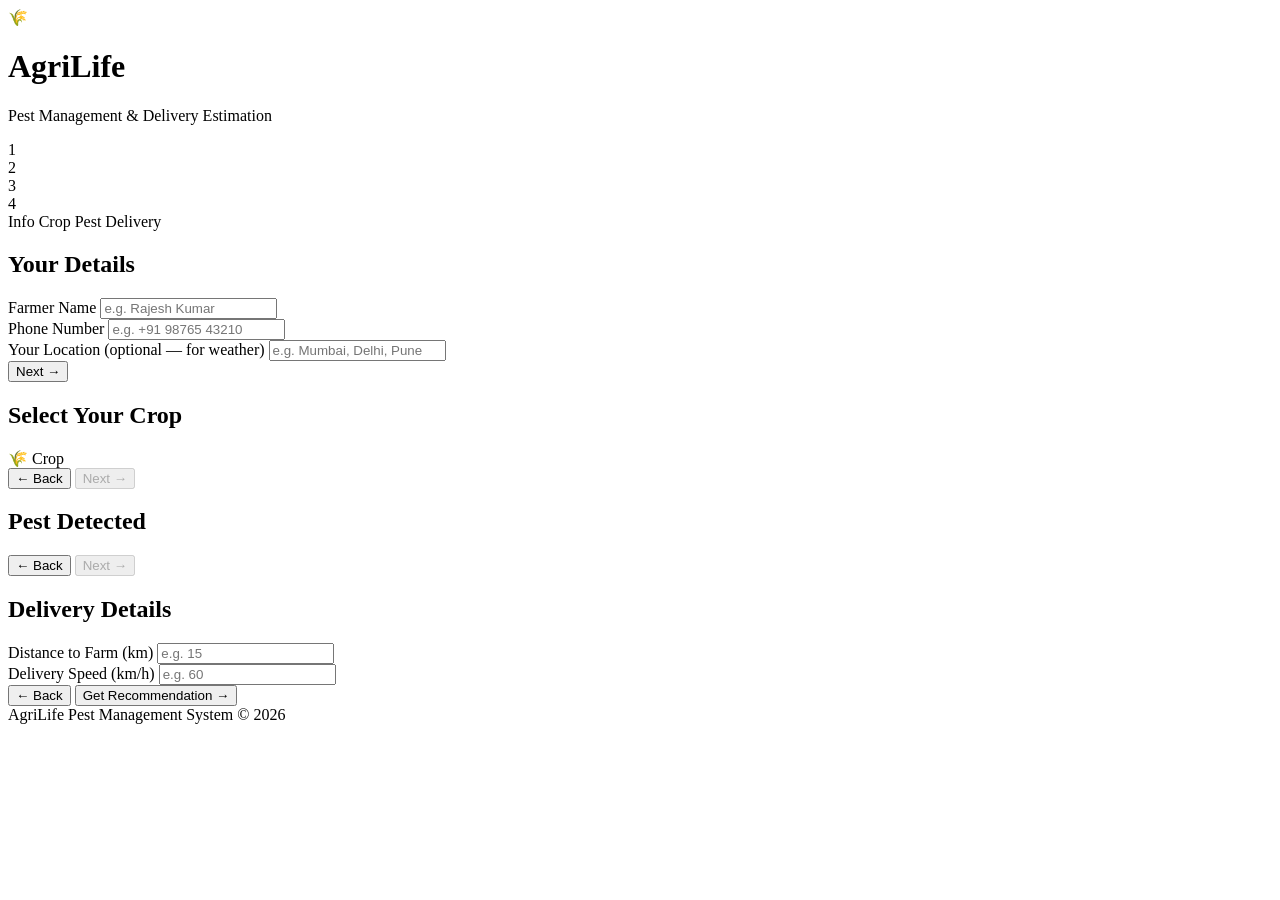
<file: src/main/resources/templates/index.html>
<!DOCTYPE html>
<html lang="en" xmlns:th="http://www.thymeleaf.org">
<head>
    <meta charset="UTF-8">
    <meta name="viewport" content="width=device-width, initial-scale=1.0">
    <title>AgriLife — Pest Management System</title>
    <link rel="stylesheet" th:href="@{/style.css}">
</head>
<body>
    <header>
        <span class="logo">🌾</span>
        <div>
            <h1>AgriLife</h1>
            <p class="tagline">Pest Management &amp; Delivery Estimation</p>
        </div>
    </header>

    <main>
        <div class="card">

            <!-- Progress Bar -->
            <div class="progress-wrapper">
                <div class="steps-row">
                    <div class="progress-step">
                        <div class="step-dot active" id="dot-1">1</div>
                    </div>
                    <div class="step-line" id="line-1"></div>
                    <div class="progress-step">
                        <div class="step-dot" id="dot-2">2</div>
                    </div>
                    <div class="step-line" id="line-2"></div>
                    <div class="progress-step">
                        <div class="step-dot" id="dot-3">3</div>
                    </div>
                    <div class="step-line" id="line-3"></div>
                    <div class="progress-step">
                        <div class="step-dot" id="dot-4">4</div>
                    </div>
                </div>
                <div class="labels-row">
                    <span class="step-label">Info</span>
                    <span class="step-label">Crop</span>
                    <span class="step-label">Pest</span>
                    <span class="step-label">Delivery</span>
                </div>
            </div>

            <form th:action="@{/recommend}" th:object="${farmerForm}" method="post" id="wizard-form">

                <!-- Hidden fields populated by JS -->
                <input type="hidden" name="cropName" id="hidden-cropName">
                <input type="hidden" name="pestName" id="hidden-pestName">

                <!-- Step 1: Farmer Info -->
                <div class="wizard-panel active" id="step-1">
                    <h2>Your Details</h2>
                    <div class="form-group">
                        <label for="name">Farmer Name</label>
                        <input type="text" id="name" th:field="*{name}"
                               placeholder="e.g. Rajesh Kumar" required>
                    </div>
                    <div class="form-group">
                        <label for="phone">Phone Number</label>
                        <input type="tel" id="phone" th:field="*{phone}"
                               placeholder="e.g. +91 98765 43210" required>
                    </div>
                    <div class="form-group">
                        <label for="location">Your Location <span class="optional-label">(optional — for weather)</span></label>
                        <input type="text" id="location" th:field="*{location}"
                               placeholder="e.g. Mumbai, Delhi, Pune">
                    </div>
                    <div class="wizard-nav">
                        <button type="button" class="btn-next" onclick="if(validateStep1()) goStep(2);">Next →</button>
                    </div>
                </div>

                <!-- Step 2: Crop Selection -->
                <div class="wizard-panel" id="step-2">
                    <h2>Select Your Crop</h2>
                    <div class="crop-grid" id="crop-grid">
                        <div th:each="crop : ${crops}"
                             class="crop-card"
                             role="button"
                             tabindex="0"
                             th:attr="data-crop=${crop.name}"
                             onclick="selectCrop(this)"
                             onkeydown="if(event.key==='Enter'||event.key===' '){event.preventDefault();selectCrop(this);}">
                            <span class="crop-emoji" th:text="${crop.emoji}">🌾</span>
                            <span class="crop-name" th:text="${crop.name}">Crop</span>
                        </div>
                    </div>
                    <div class="wizard-nav">
                        <button type="button" class="btn-back" onclick="goStep(1)">← Back</button>
                        <button type="button" class="btn-next" id="next-2" disabled onclick="goStep(3)">Next →</button>
                    </div>
                </div>

                <!-- Step 3: Pest Selection -->
                <div class="wizard-panel" id="step-3">
                    <h2>Pest Detected</h2>
                    <div class="pest-grid" id="pest-grid"></div>
                    <div class="wizard-nav">
                        <button type="button" class="btn-back" onclick="goStep(2)">← Back</button>
                        <button type="button" class="btn-next" id="next-3" disabled onclick="goStep(4)">Next →</button>
                    </div>
                </div>

                <!-- Step 4: Delivery -->
                <div class="wizard-panel" id="step-4">
                    <h2>Delivery Details</h2>
                    <div class="form-row">
                        <div class="form-group">
                            <label for="distance">Distance to Farm (km)</label>
                            <input type="number" id="distance" th:field="*{distance}"
                                   min="0" step="0.1" placeholder="e.g. 15" required>
                        </div>
                        <div class="form-group">
                            <label for="speed">Delivery Speed (km/h)</label>
                            <input type="number" id="speed" th:field="*{speed}"
                                   min="1" step="0.1" placeholder="e.g. 60" required>
                        </div>
                    </div>
                    <div class="wizard-nav">
                        <button type="button" class="btn-back" onclick="goStep(3)">← Back</button>
                        <button type="submit" class="btn-next">Get Recommendation →</button>
                    </div>
                </div>

            </form>
        </div>
    </main>

    <footer>
        AgriLife Pest Management System &copy; 2026
    </footer>

    <script th:inline="javascript">
        const cropPestMap = /*[[${cropPestMap}]]*/ {};
        const pestPhotoMap = /*[[${pestPhotoMap}]]*/ {};

        let currentStep = 1;
        let selectedCrop = null;
        let selectedPest = null;

        function validateStep1() {
            const name = document.getElementById('name').value.trim();
            const phone = document.getElementById('phone').value.trim();
            return name.length > 0 && phone.length > 0;
        }

        function goStep(n) {
            document.getElementById('step-' + currentStep).classList.remove('active');
            currentStep = n;
            document.getElementById('step-' + n).classList.add('active');
            updateProgress();
            if (n === 3) buildPestGrid();
        }

        function updateProgress() {
            for (let i = 1; i <= 4; i++) {
                const dot = document.getElementById('dot-' + i);
                dot.classList.remove('active', 'done');
                if (i < currentStep) dot.classList.add('done');
                if (i === currentStep) dot.classList.add('active');
            }
            for (let i = 1; i <= 3; i++) {
                const line = document.getElementById('line-' + i);
                line.classList.toggle('done', i < currentStep);
            }
        }

        function selectCrop(el) {
            document.querySelectorAll('.crop-card').forEach(c => c.classList.remove('selected'));
            el.classList.add('selected');
            selectedCrop = el.dataset.crop;
            document.getElementById('hidden-cropName').value = selectedCrop;
            document.getElementById('next-2').disabled = false;
            selectedPest = null;
            document.getElementById('hidden-pestName').value = '';
        }

        function buildPestGrid() {
            const grid = document.getElementById('pest-grid');
            grid.innerHTML = '';
            const pests = cropPestMap[selectedCrop] || [];
            pests.forEach(function(pest) {
                const photoUrl = pestPhotoMap[pest] || '';
                const card = document.createElement('div');
                card.className = 'pest-card';
                card.dataset.pest = pest;
                card.onclick = function() { selectPest(this); };
                card.setAttribute('role', 'button');
                card.setAttribute('tabindex', '0');
                card.addEventListener('keydown', function(e) {
                    if (e.key === 'Enter' || e.key === ' ') { e.preventDefault(); selectPest(this); }
                });
                const img = document.createElement('img');
                img.setAttribute('src', photoUrl);
                img.setAttribute('alt', pest);
                img.onerror = function() { this.style.display = 'none'; };

                const span = document.createElement('span');
                span.className = 'pest-card-name';
                span.textContent = pest.replace(/\b\w/g, c => c.toUpperCase());

                card.appendChild(img);
                card.appendChild(span);
                grid.appendChild(card);
            });
            document.getElementById('next-3').disabled = true;
        }

        function selectPest(el) {
            document.querySelectorAll('.pest-card').forEach(c => c.classList.remove('selected'));
            el.classList.add('selected');
            selectedPest = el.dataset.pest;
            document.getElementById('hidden-pestName').value = selectedPest;
            document.getElementById('next-3').disabled = false;
        }
    </script>
</body>
</html>
</file>
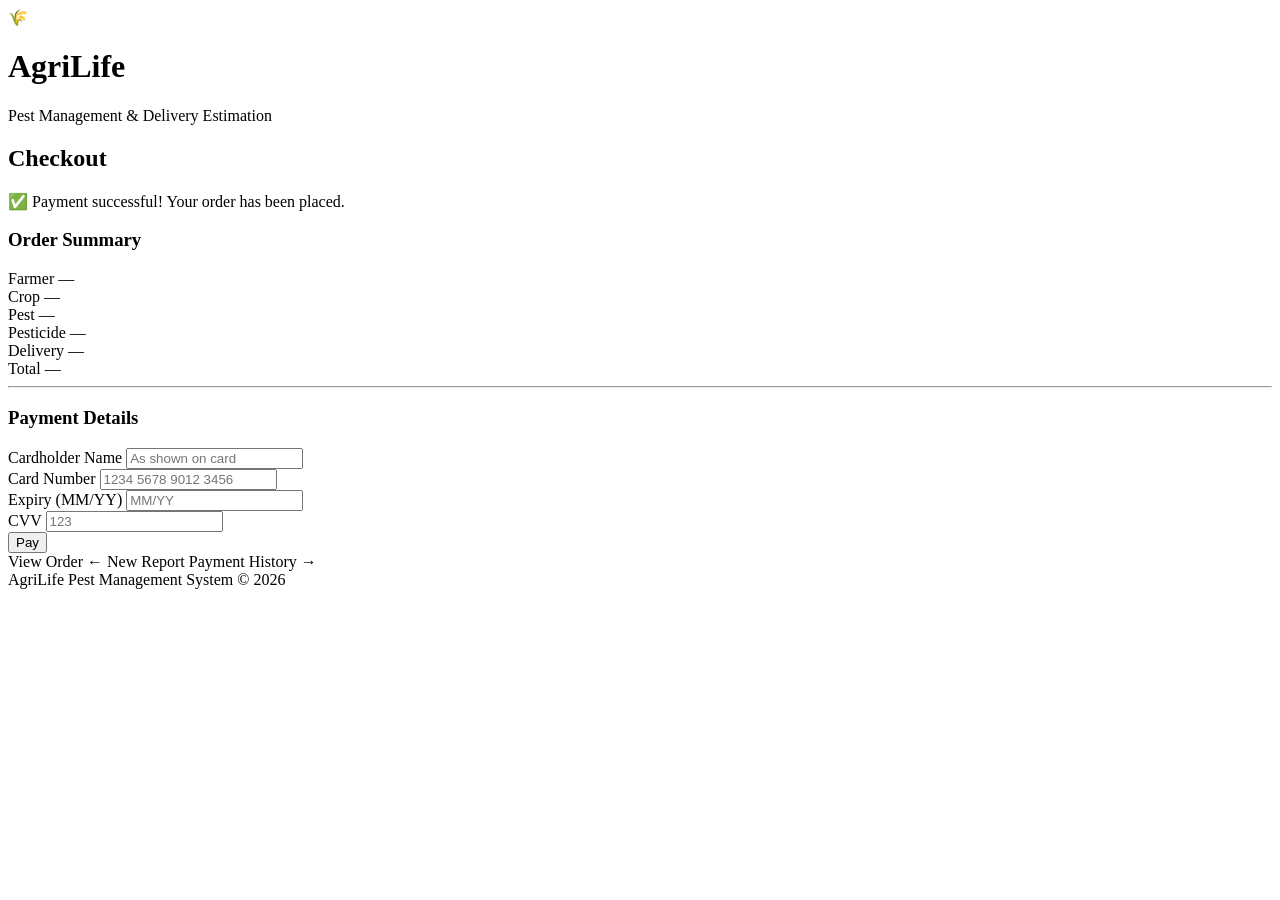
<file: src/main/resources/templates/checkout.html>
<!DOCTYPE html>
<html lang="en" xmlns:th="http://www.thymeleaf.org">
<head>
    <meta charset="UTF-8">
    <meta name="viewport" content="width=device-width, initial-scale=1.0">
    <title>AgriLife — Checkout</title>
    <link rel="stylesheet" th:href="@{/style.css}">
</head>
<body>
    <header>
        <span class="logo">🌾</span>
        <div>
            <h1>AgriLife</h1>
            <p class="tagline">Pest Management &amp; Delivery Estimation</p>
        </div>
    </header>

    <main>
        <div class="card">
            <h2>Checkout</h2>

            <!-- Success banner -->
            <div class="success-banner" th:if="${success}">
                ✅ Payment successful! Your order has been placed.
            </div>

            <!-- Order Summary -->
            <div class="checkout-section">
                <h3 class="checkout-section-title">Order Summary</h3>
                <div class="order-line">
                    <span class="order-label">Farmer</span>
                    <span class="order-value" th:text="${report.farmerName}">—</span>
                </div>
                <div class="order-line">
                    <span class="order-label">Crop</span>
                    <span class="order-value" th:text="${report.cropName}">—</span>
                </div>
                <div class="order-line">
                    <span class="order-label">Pest</span>
                    <span class="order-value" th:text="${report.pestName}">—</span>
                </div>
                <div class="order-line">
                    <span class="order-label" th:text="${report.pesticide}">Pesticide</span>
                    <span class="order-value" th:text="'₹' + ${#numbers.formatDecimal(pesticidePrice, 1, 0)}">—</span>
                </div>
                <div class="order-line">
                    <span class="order-label" th:text="'Delivery (' + ${report.distance} + ' km)'">Delivery</span>
                    <span class="order-value" th:text="'₹' + ${#numbers.formatDecimal(deliveryCost, 1, 0)}">—</span>
                </div>
                <div class="order-total-line">
                    <span class="order-label">Total</span>
                    <span class="order-total-value" th:text="'₹' + ${#numbers.formatDecimal(total, 1, 0)}">—</span>
                </div>
            </div>

            <hr class="divider">

            <!-- Payment Form -->
            <div class="checkout-section" th:if="${!success}">
                <h3 class="checkout-section-title">Payment Details</h3>
                <form th:action="@{/checkout}" method="post">
                    <input type="hidden" name="reportId" th:value="${report.id}">

                    <div class="form-group">
                        <label for="cardholderName">Cardholder Name</label>
                        <input type="text" id="cardholderName" name="cardholderName"
                               placeholder="As shown on card" required>
                    </div>

                    <div class="form-group">
                        <label for="cardNumber">Card Number</label>
                        <input type="text" id="cardNumber" name="cardNumber"
                               placeholder="1234 5678 9012 3456" maxlength="19" required>
                    </div>

                    <div class="form-row">
                        <div class="form-group">
                            <label for="expiry">Expiry (MM/YY)</label>
                            <input type="text" id="expiry" name="expiry"
                                   placeholder="MM/YY" maxlength="5" required>
                        </div>
                        <div class="form-group">
                            <label for="cvv">CVV</label>
                            <input type="text" id="cvv" name="cvv"
                                   placeholder="123" maxlength="3" required>
                        </div>
                    </div>

                    <button type="submit" class="btn-primary"
                            th:text="'Pay ₹' + ${#numbers.formatDecimal(total, 1, 0)}">
                        Pay
                    </button>
                </form>
            </div>

            <div class="checkout-nav">
                <a th:href="@{/checkout(reportId=${report.id},success=true)}" class="btn-secondary"
                   th:if="${success}">View Order</a>
                <a th:href="@{/}" class="report-history-link">← New Report</a>
                <a th:href="@{/payments}" class="report-history-link">Payment History →</a>
            </div>
        </div>
    </main>

    <footer>
        AgriLife Pest Management System &copy; 2026
    </footer>
</body>
</html>
</file>
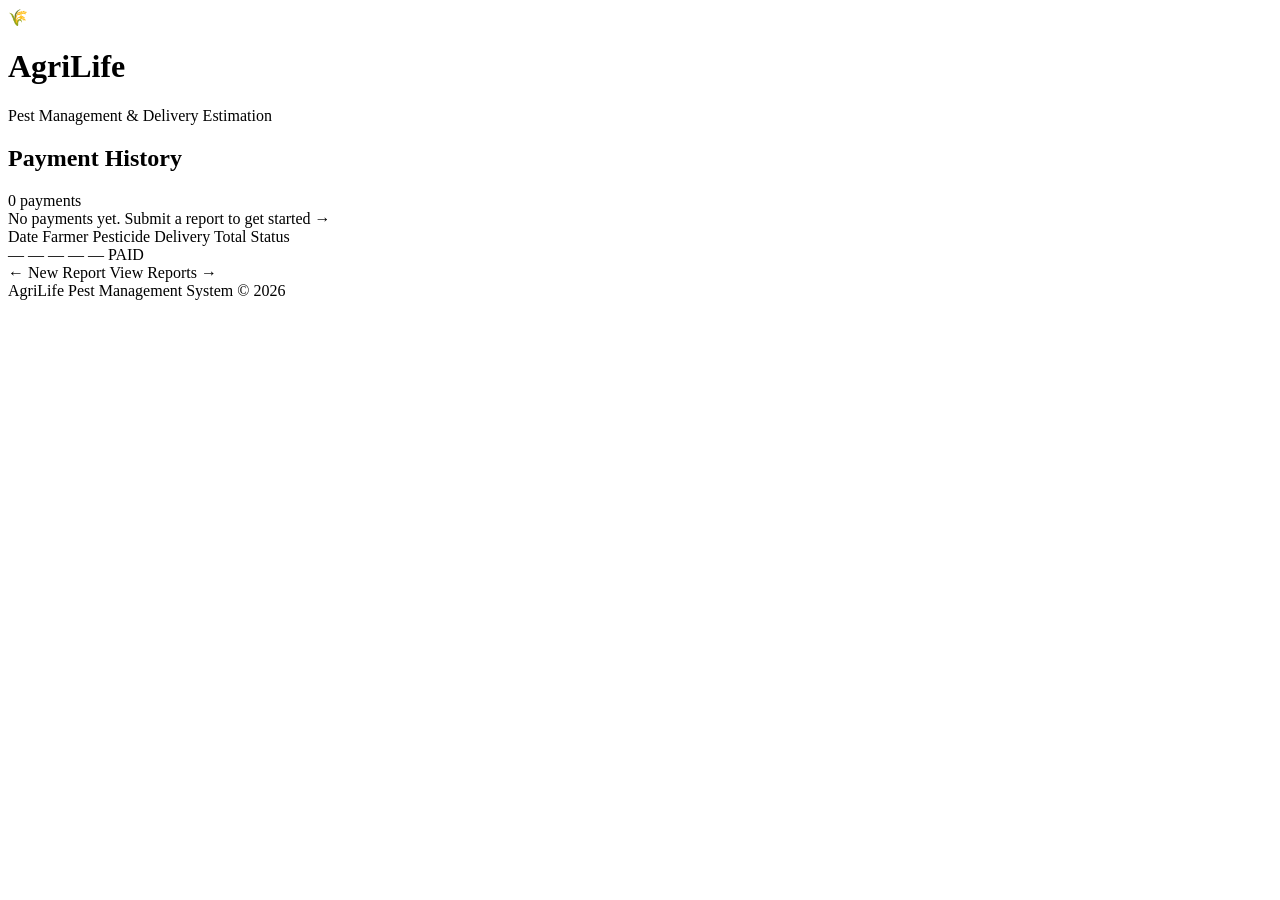
<file: src/main/resources/templates/payments.html>
<!DOCTYPE html>
<html lang="en" xmlns:th="http://www.thymeleaf.org">
<head>
    <meta charset="UTF-8">
    <meta name="viewport" content="width=device-width, initial-scale=1.0">
    <title>AgriLife — Payment History</title>
    <link rel="stylesheet" th:href="@{/style.css}">
</head>
<body>
    <header>
        <span class="logo">🌾</span>
        <div>
            <h1>AgriLife</h1>
            <p class="tagline">Pest Management &amp; Delivery Estimation</p>
        </div>
    </header>

    <main>
        <div class="card">
            <div class="report-title-row">
                <h2>Payment History</h2>
                <span class="report-count"
                      th:text="${payments.size()} + (${payments.size()} == 1 ? ' payment' : ' payments')">
                    0 payments
                </span>
            </div>

            <!-- Empty state -->
            <div th:if="${payments.isEmpty()}" class="report-empty">
                No payments yet.
                <a th:href="@{/}">Submit a report to get started →</a>
            </div>

            <!-- Payments table -->
            <div th:if="${!payments.isEmpty()}" class="report-table">
                <div class="report-header-row payments-header-row">
                    <span>Date</span>
                    <span>Farmer</span>
                    <span>Pesticide</span>
                    <span>Delivery</span>
                    <span>Total</span>
                    <span>Status</span>
                </div>
                <div th:each="p, stat : ${payments}"
                     th:classappend="${stat.even} ? 'even' : ''"
                     class="report-row payments-row">
                    <div class="report-row-summary payments-row-summary">
                        <span th:text="${#temporals.format(p.paidAt, 'dd MMM yyyy')}">—</span>
                        <span th:text="${p.farmerName}">—</span>
                        <span th:text="${p.pesticide}">—</span>
                        <span th:text="'₹' + ${#numbers.formatDecimal(p.deliveryCost, 1, 0)}">—</span>
                        <span class="order-total-value" th:text="'₹' + ${#numbers.formatDecimal(p.total, 1, 0)}">—</span>
                        <span class="paid-badge" th:text="${p.status}">PAID</span>
                    </div>
                </div>
            </div>

            <a th:href="@{/}" class="btn-secondary">← New Report</a>
            <a th:href="@{/reports}" class="report-history-link">View Reports →</a>
        </div>
    </main>

    <footer>
        AgriLife Pest Management System &copy; 2026
    </footer>
</body>
</html>
</file>
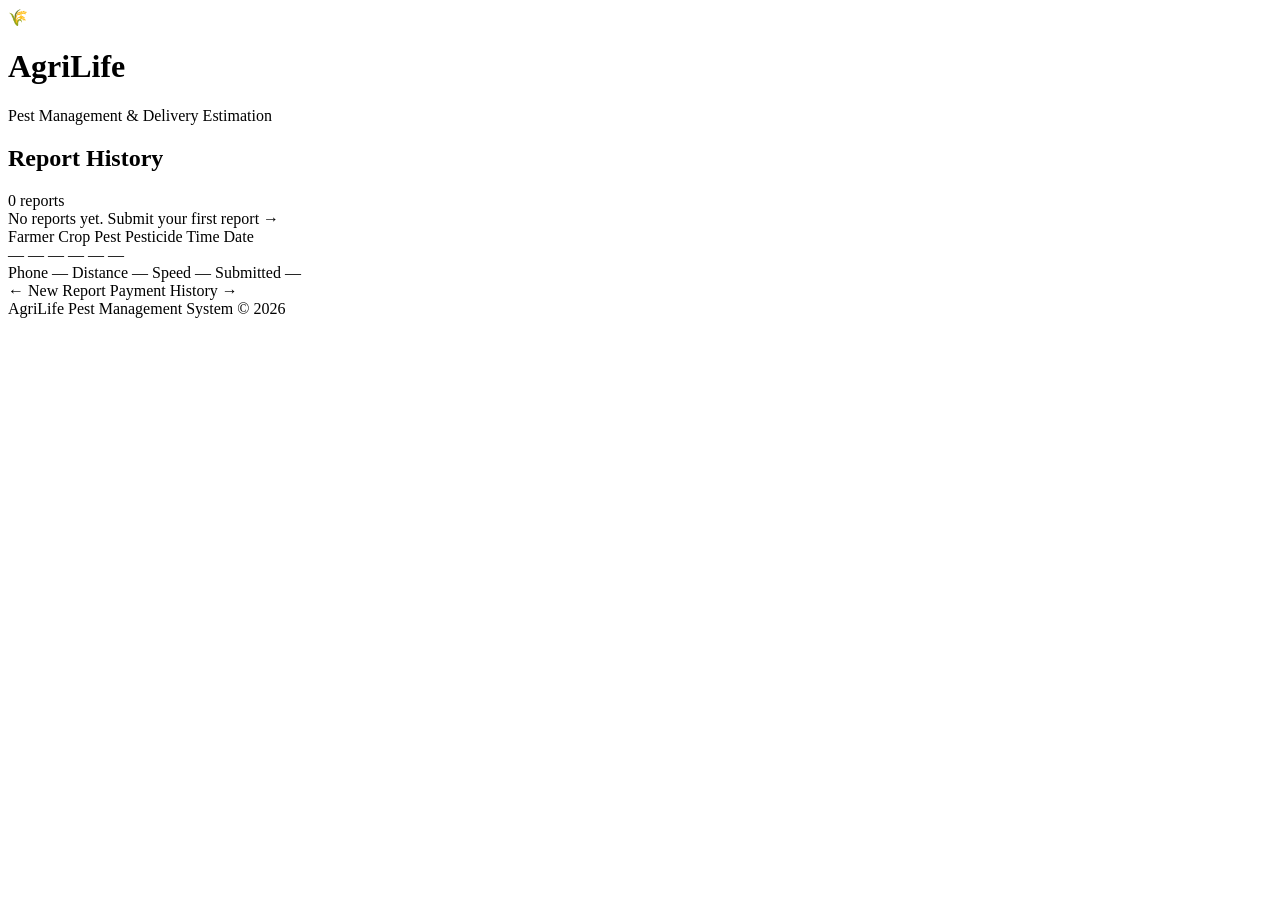
<file: src/main/resources/templates/reports.html>
<!DOCTYPE html>
<html lang="en" xmlns:th="http://www.thymeleaf.org">
<head>
    <meta charset="UTF-8">
    <meta name="viewport" content="width=device-width, initial-scale=1.0">
    <title>AgriLife — Report History</title>
    <link rel="stylesheet" th:href="@{/style.css}">
</head>
<body>
    <header>
        <span class="logo">🌾</span>
        <div>
            <h1>AgriLife</h1>
            <p class="tagline">Pest Management &amp; Delivery Estimation</p>
        </div>
    </header>

    <main>
        <div class="card">

            <div class="report-title-row">
                <h2>Report History</h2>
                <span class="report-count"
                      th:text="${reports.size()} + (${reports.size()} == 1 ? ' report' : ' reports')">0 reports</span>
            </div>

            <!-- Empty state -->
            <div th:if="${reports.isEmpty()}" class="report-empty">
                No reports yet.
                <a th:href="@{/}">Submit your first report →</a>
            </div>

            <!-- Report table -->
            <div th:if="${!reports.isEmpty()}" class="report-table">
                <div class="report-header-row">
                    <span>Farmer</span>
                    <span>Crop</span>
                    <span>Pest</span>
                    <span>Pesticide</span>
                    <span>Time</span>
                    <span>Date</span>
                </div>
                <div th:each="r, stat : ${reports}"
                     th:classappend="${stat.even} ? 'even' : ''"
                     class="report-row"
                     th:attr="onclick='toggleRow(' + ${r.id} + ')'">
                    <div class="report-row-summary">
                        <span th:text="${r.farmerName}">—</span>
                        <span th:text="${r.cropName}">—</span>
                        <span th:text="${r.pestName}">—</span>
                        <span class="report-pesticide" th:text="${r.pesticide}">—</span>
                        <span th:text="${#numbers.formatDecimal(r.deliveryTime, 1, 1)} + ' min'">—</span>
                        <span th:text="${#temporals.format(r.createdAt, 'dd MMM')}">—</span>
                    </div>
                    <div class="detail-panel" th:id="'detail-' + ${r.id}">
                        <div class="detail-grid">
                            <span class="label">Phone</span>
                            <span th:text="${r.phone}">—</span>
                            <span class="label">Distance</span>
                            <span th:text="${r.distance} + ' km'">—</span>
                            <span class="label">Speed</span>
                            <span th:text="${r.speed} + ' km/h'">—</span>
                            <span class="label">Submitted</span>
                            <span th:text="${#temporals.format(r.createdAt, 'dd MMM yyyy, HH:mm')}">—</span>
                        </div>
                    </div>
                </div>
            </div>

            <a th:href="@{/}" class="btn-secondary">← New Report</a>
            <a th:href="@{/payments}" class="report-history-link">Payment History →</a>

        </div>
    </main>

    <footer>
        AgriLife Pest Management System &copy; 2026
    </footer>

    <script>
        function toggleRow(id) {
            const detail = document.getElementById('detail-' + id);
            detail.classList.toggle('expanded');
        }
    </script>
</body>
</html>
</file>
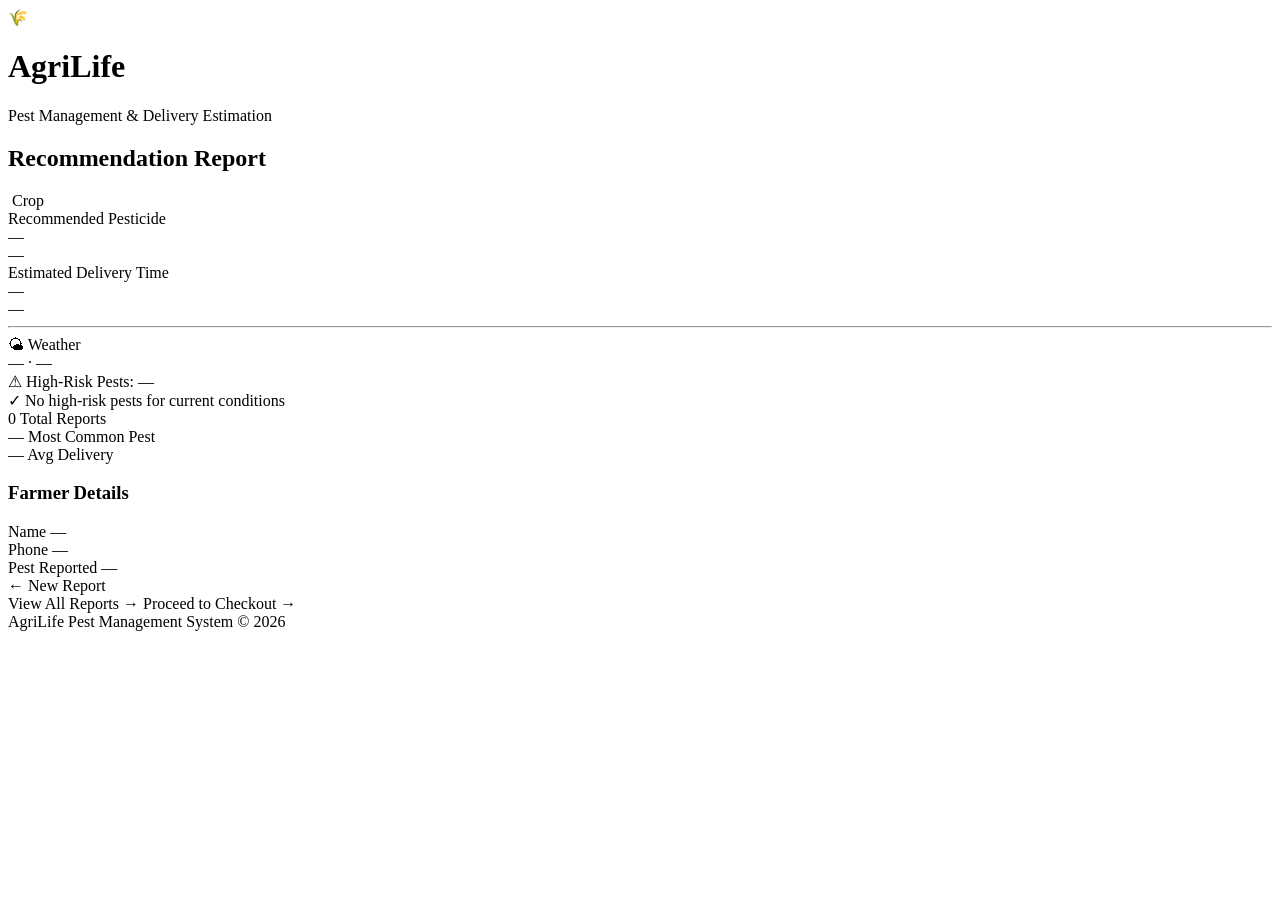
<file: src/main/resources/templates/result.html>
<!DOCTYPE html>
<html lang="en" xmlns:th="http://www.thymeleaf.org">
<head>
    <meta charset="UTF-8">
    <meta name="viewport" content="width=device-width, initial-scale=1.0">
    <title>AgriLife — Recommendation</title>
    <link rel="stylesheet" th:href="@{/style.css}">
</head>
<body>
    <header>
        <span class="logo">🌾</span>
        <div>
            <h1>AgriLife</h1>
            <p class="tagline">Pest Management &amp; Delivery Estimation</p>
        </div>
    </header>

    <main>
        <div class="card">
            <h2>Recommendation Report</h2>

            <!-- Pest photo -->
            <img th:if="${pestPhotoUrl != null and !pestPhotoUrl.isEmpty()}"
                 th:src="${pestPhotoUrl}"
                 th:alt="${farmer.pestName}"
                 class="pest-photo-result"
                 onerror="this.style.display='none'">

            <!-- Crop badge -->
            <span class="crop-badge" th:if="${cropName != null and !cropName.isEmpty()}"
                  th:text="'Crop: ' + ${cropName}">Crop</span>

            <!-- Pesticide recommendation highlight -->
            <div class="highlight-box">
                <div class="label">Recommended Pesticide</div>
                <div class="value" th:text="${recommendation}">—</div>
                <div class="sub" th:text="'For: ' + ${farmer.pestName}">—</div>
            </div>

            <!-- Delivery estimate highlight -->
            <div class="highlight-box">
                <div class="label">Estimated Delivery Time</div>
                <div class="value" th:text="${deliveryTime} + ' minutes'">—</div>
                <div class="sub" th:text="${distance} + ' km at ' + ${speed} + ' km/h + 5 min verification'">—</div>
                <div class="error-note" th:if="${deliveryError != null}" th:text="${deliveryError}"></div>
            </div>

            <hr class="divider">

            <!-- Weather card -->
            <div class="weather-card" th:if="${weatherData != null}">
                <div class="weather-header">
                    <span class="weather-icon">🌤</span>
                    <span class="weather-city" th:text="'Weather in ' + ${weatherData.city}">Weather</span>
                </div>
                <div class="weather-conditions">
                    <span th:text="${weatherData.temperature} + '°C'">—</span>
                    <span class="weather-sep">·</span>
                    <span th:text="${weatherData.precipitation} + 'mm precipitation'">—</span>
                </div>
                <div class="weather-risk" th:if="${!weatherData.riskPests.isEmpty()}">
                    <span class="risk-label">⚠ High-Risk Pests:</span>
                    <span th:each="pest, stat : ${weatherData.riskPests}"
                          th:text="${pest + (stat.last ? '' : ' · ')}">—</span>
                </div>
                <div class="weather-no-risk" th:if="${weatherData.riskPests.isEmpty()}">
                    ✓ No high-risk pests for current conditions
                </div>
            </div>

            <!-- Stats row -->
            <div class="stats-row" th:if="${totalReports > 0}">
                <div class="stat-item">
                    <span class="stat-value" th:text="${totalReports}">0</span>
                    <span class="stat-label">Total Reports</span>
                </div>
                <div class="stat-item">
                    <span class="stat-value" th:text="${mostCommonPest}">—</span>
                    <span class="stat-label">Most Common Pest</span>
                </div>
                <div class="stat-item">
                    <span class="stat-value" th:text="${avgDeliveryTime} + ' min'">—</span>
                    <span class="stat-label">Avg Delivery</span>
                </div>
            </div>

            <!-- Farmer details -->
            <div class="result-section">
                <h3>Farmer Details</h3>
                <div class="result-row">
                    <span class="label">Name</span>
                    <span class="value" th:text="${farmer.name}">—</span>
                </div>
                <div class="result-row">
                    <span class="label">Phone</span>
                    <span class="value" th:text="${farmer.phoneNumber}">—</span>
                </div>
                <div class="result-row">
                    <span class="label">Pest Reported</span>
                    <span class="value" th:text="${farmer.pestName}">—</span>
                </div>
            </div>

            <div class="result-nav-links">
                <a th:href="@{/}" class="btn-secondary">← New Report</a>
                <div class="result-nav-right">
                    <a th:href="@{/reports}" class="report-history-link">View All Reports →</a>
                    <a th:href="@{/checkout(reportId=${reportId})}" class="checkout-link">Proceed to Checkout →</a>
                </div>
            </div>
        </div>
    </main>

    <footer>
        AgriLife Pest Management System &copy; 2026
    </footer>
</body>
</html>
</file>
